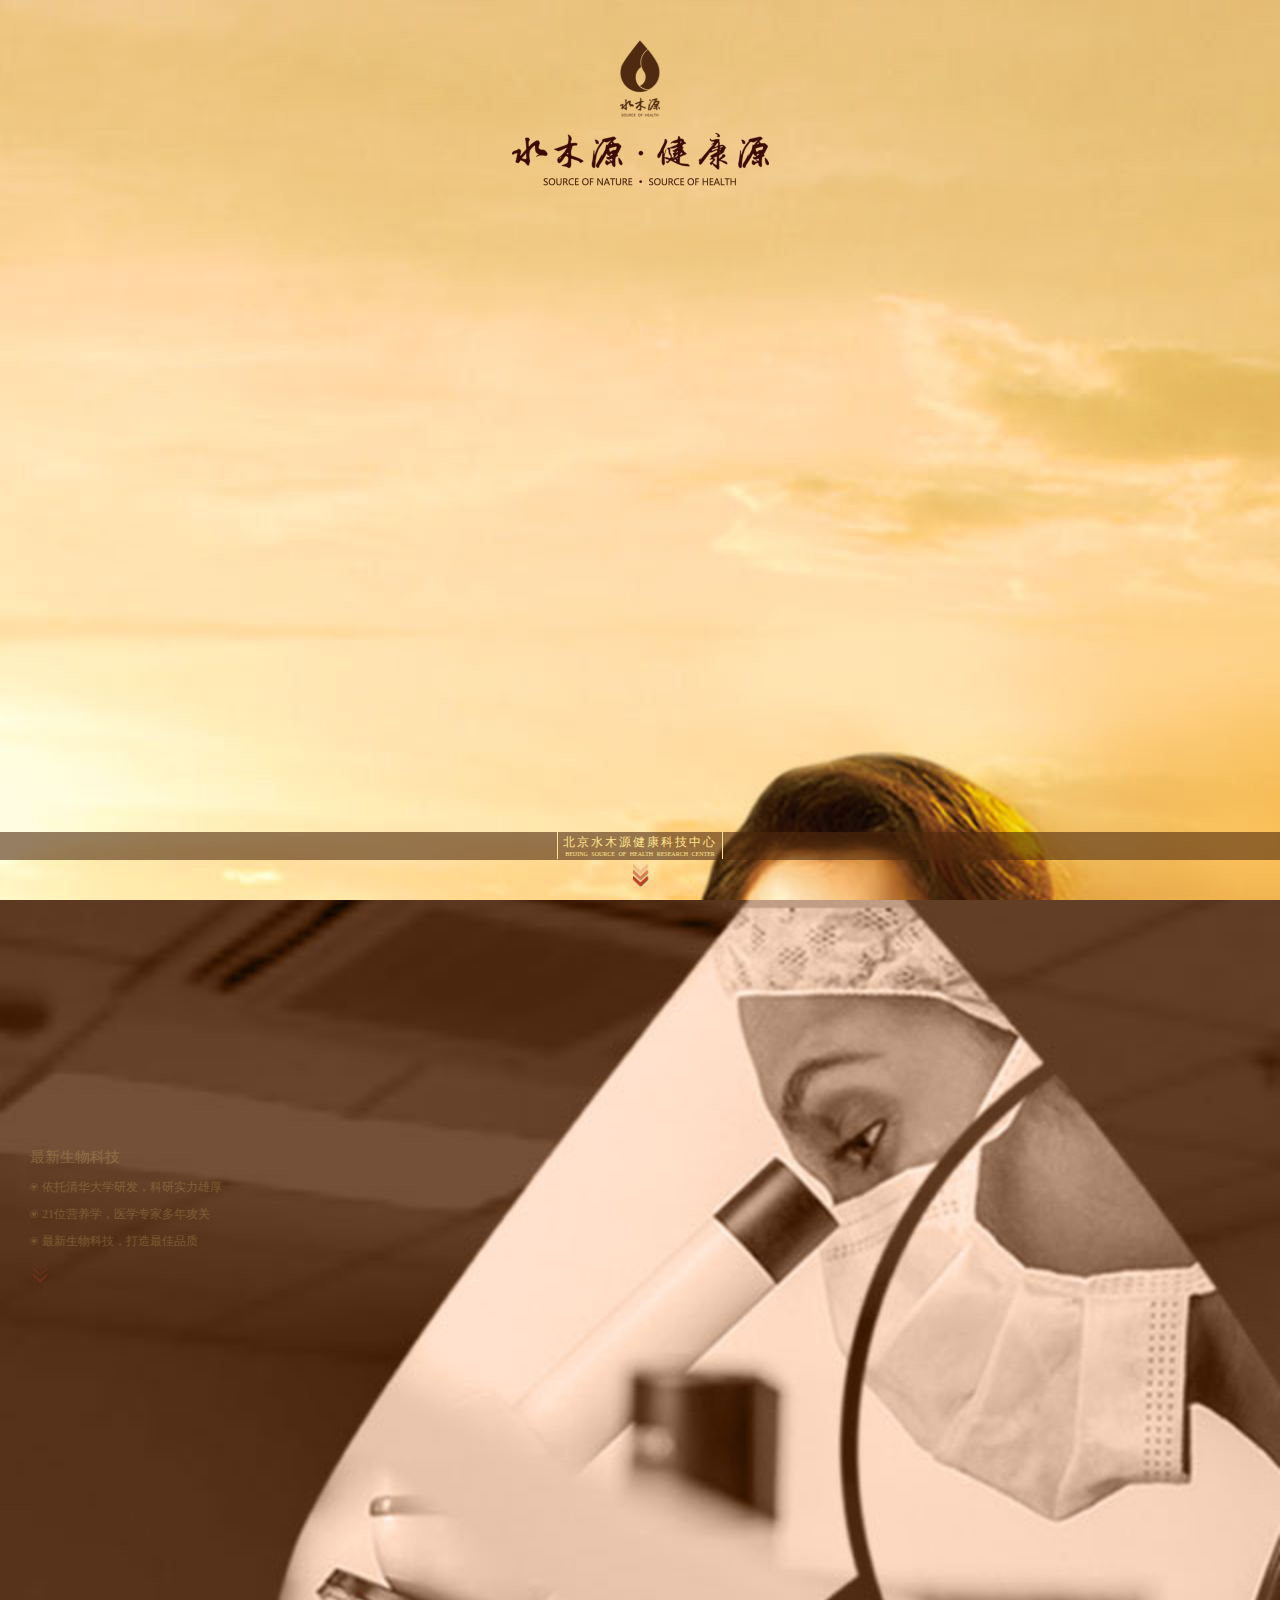
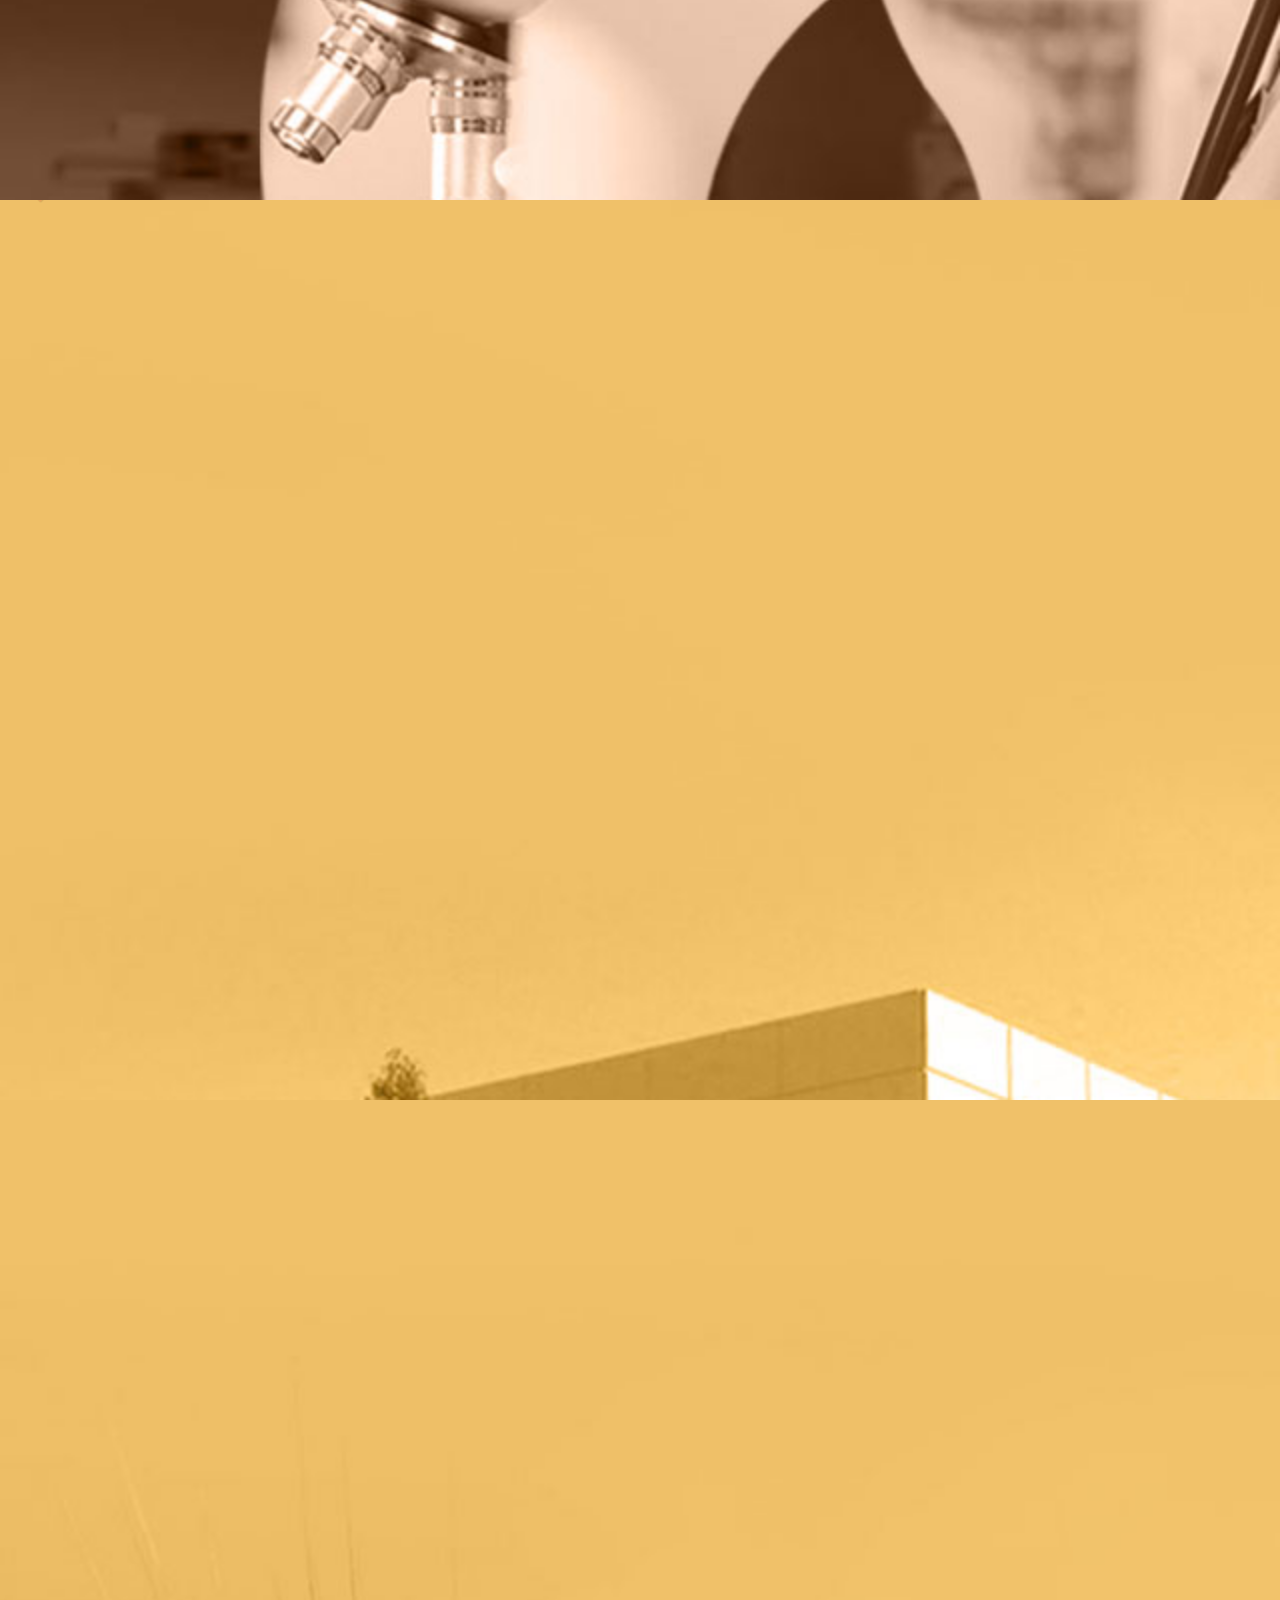
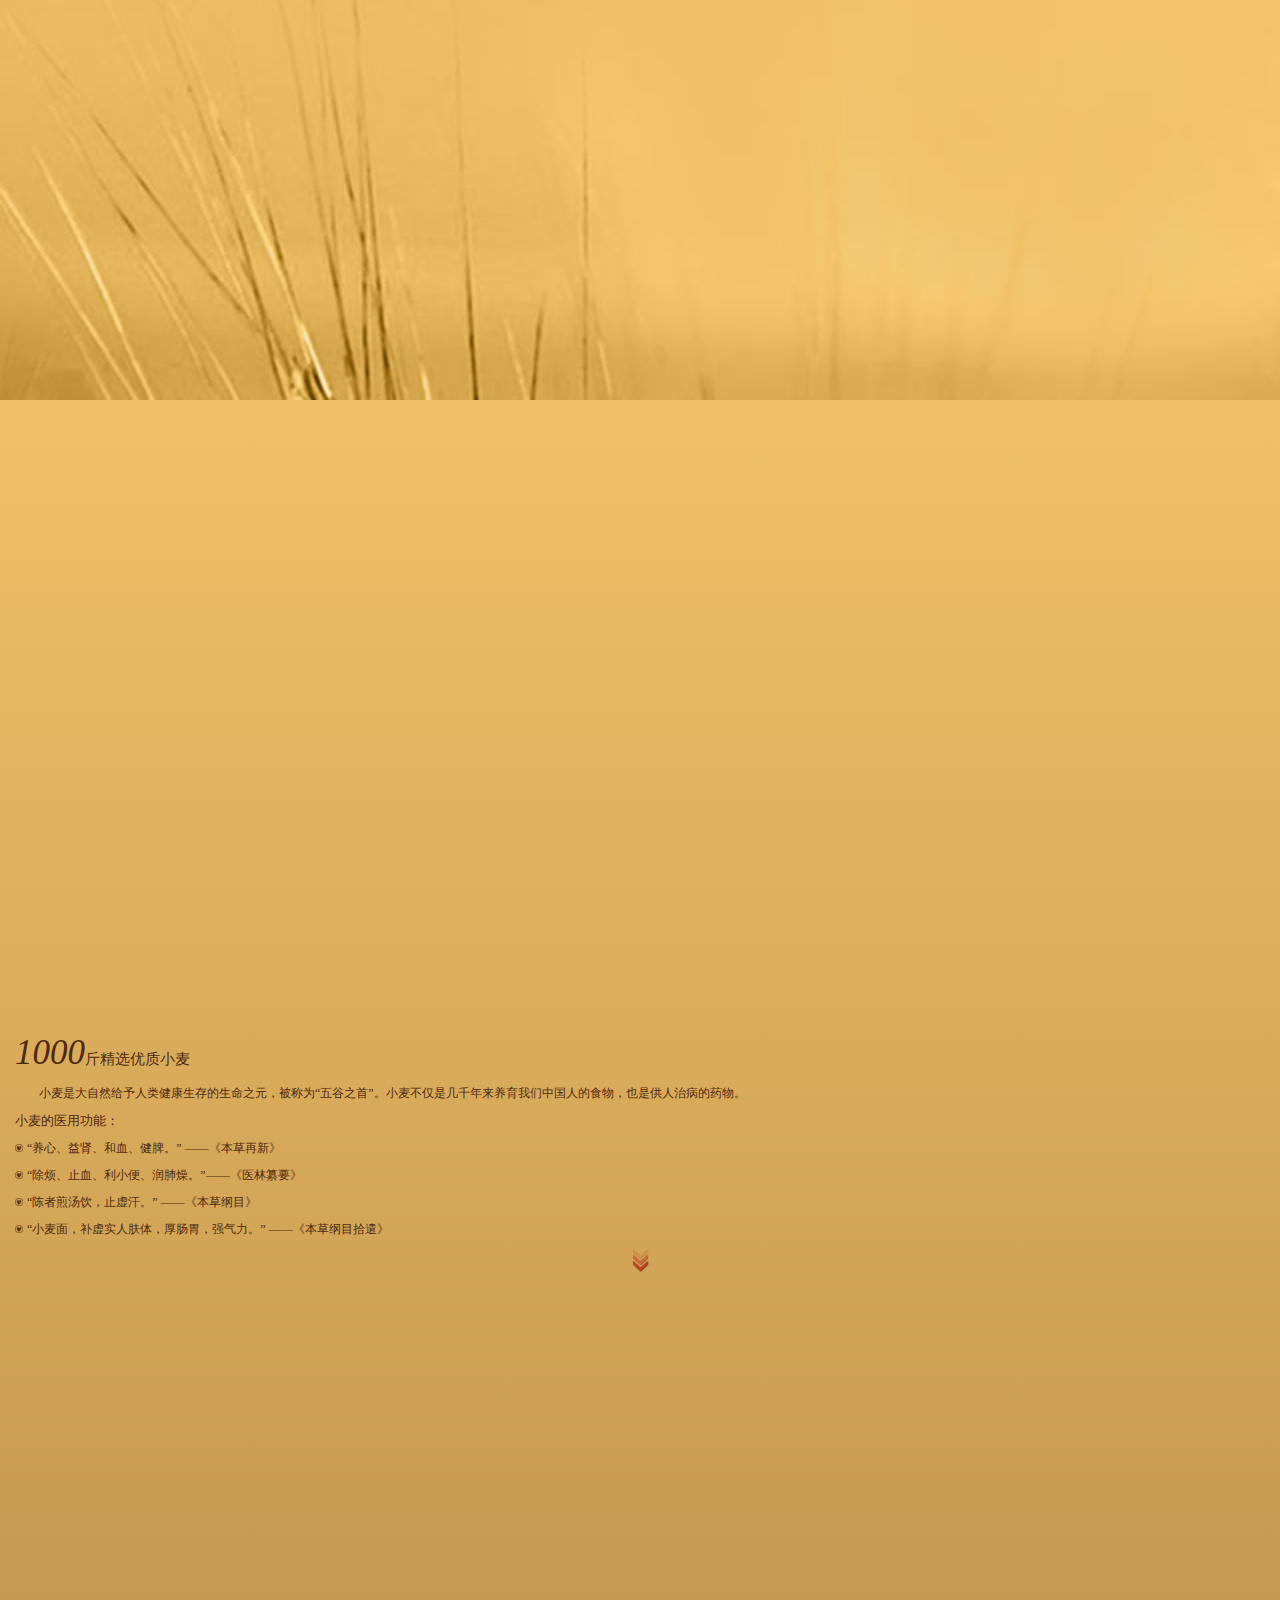
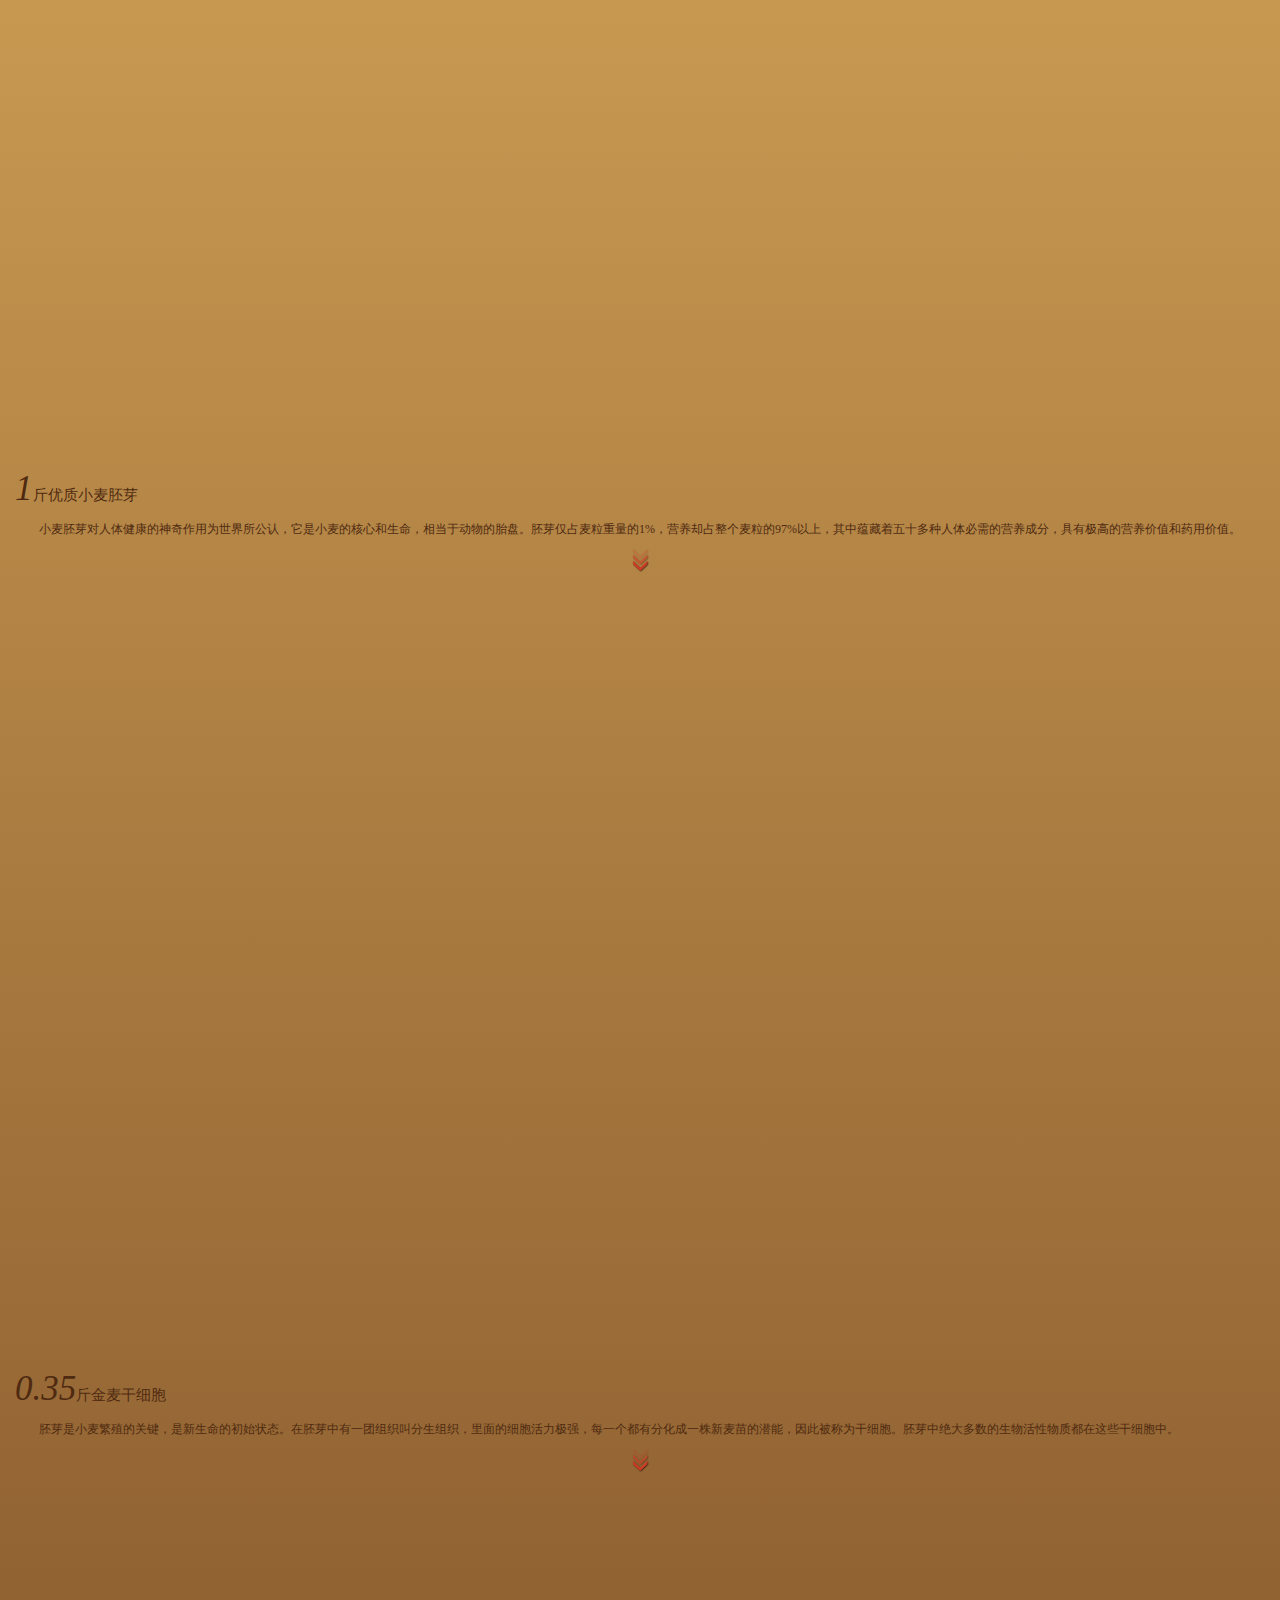
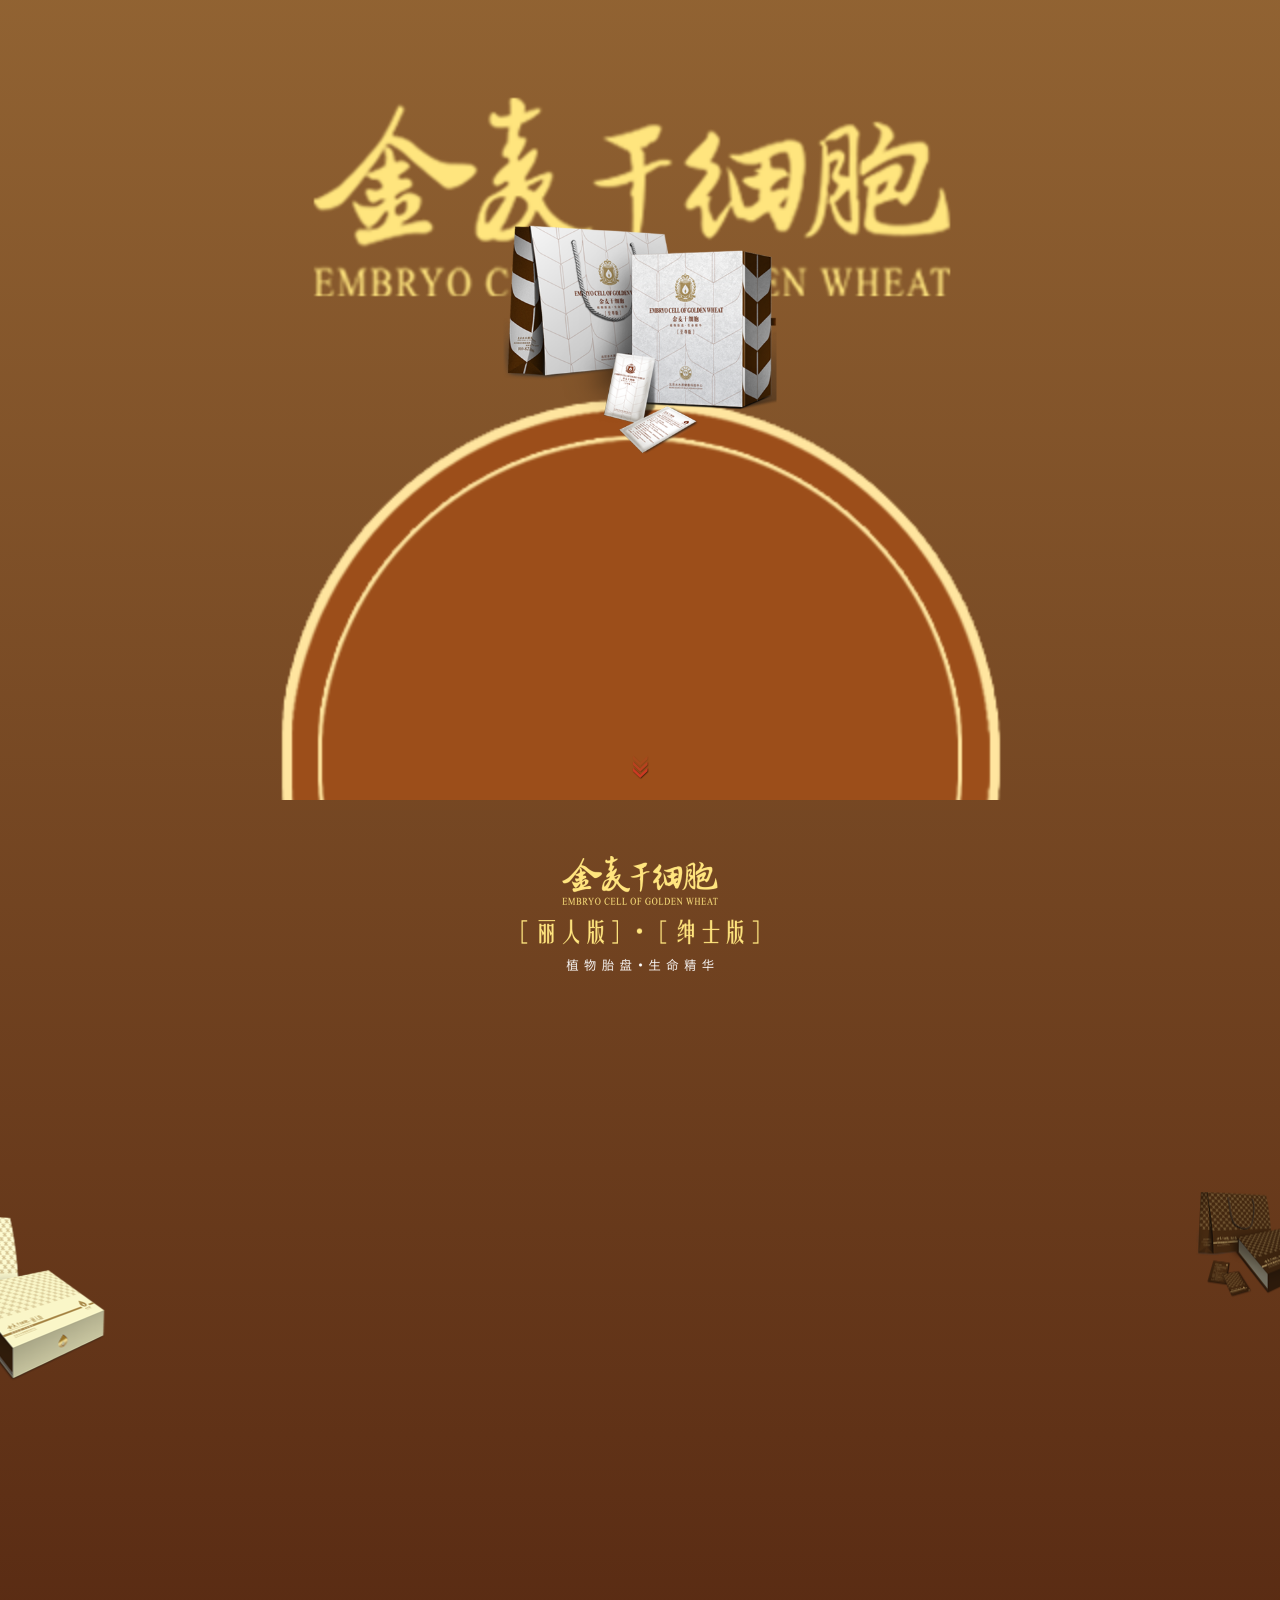
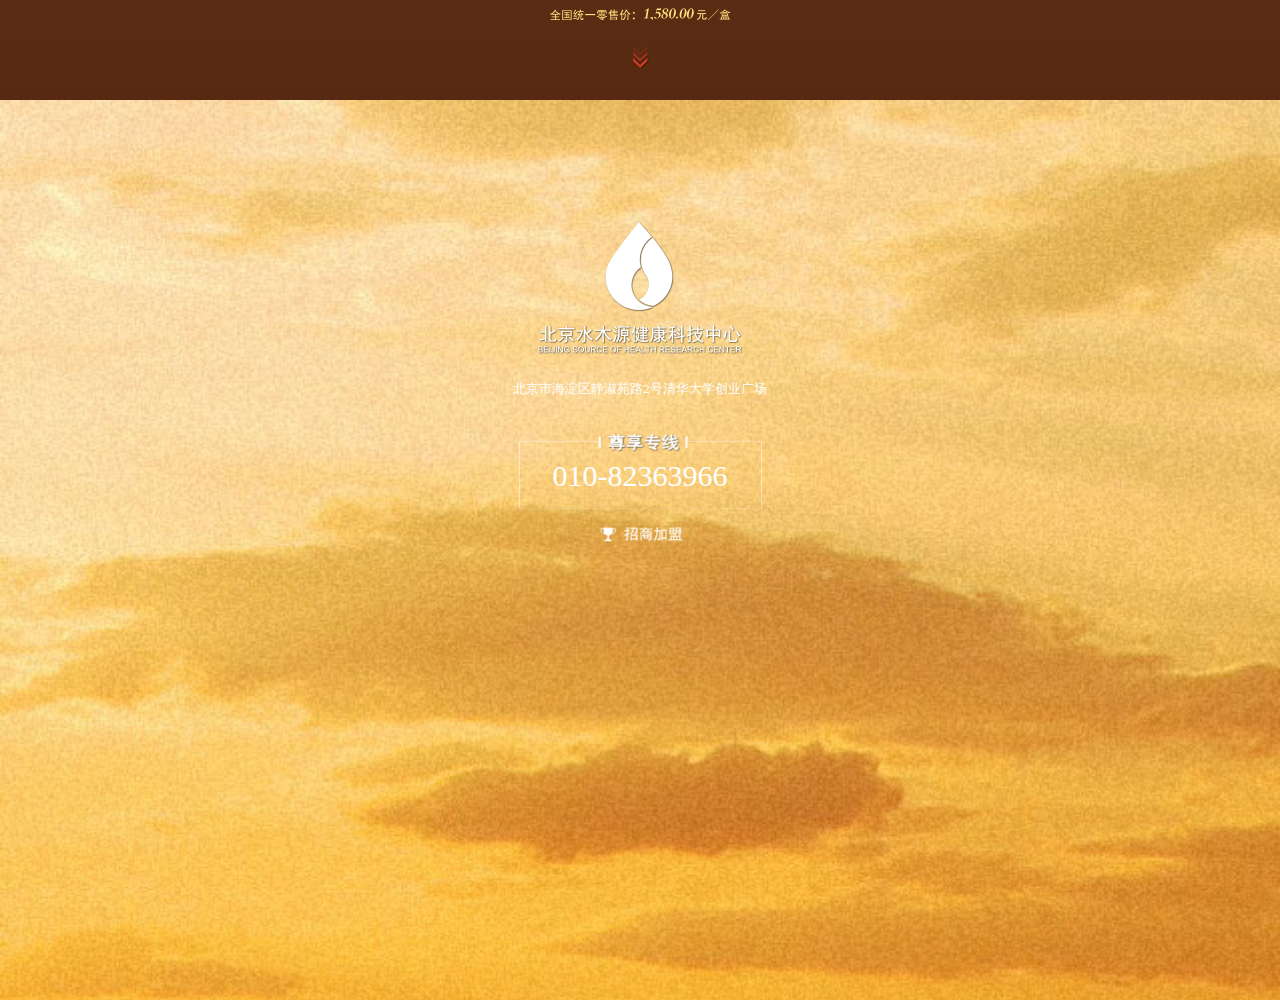
<file: index.html>
<!DOCTYPE html>
<html lang="en">
<head>
	<meta charset="UTF-8">
	<meta name="viewport" content="width=device-width, height=device-height, initial-scale=1.0, minimum-scale=1.0, maximum-scale=1.0, user-scalable=no" />
	<title></title>
	<link rel="stylesheet" type="text/css" href="./static/css/main.css">
	<script src="./static/js/jquery-2.1.3.min.js"></script>
	<script defer src="./static/js/skrollr.min.js"></script>
	<script defer src="./static/js/main.js"></script>
	<!--
	<link rel="stylesheet/less" type="text/css" href="./static/less/main.less">
	<script>
		less = {
			env: "development",
			relativeUrls: true
		};
	</script>
	<script src="./static/js/less.js"></script>
	<script>
		less.watch();
	</script>
	<script defer src="__STATIC__/mob/core/libs/js/require.js" data-main="__STATIC__/mob/event/detail/js/main.js?r=01109000"></script>
	-->
</head>
<body>
	<div id="skrollr-body">
		<div class="page">
			<div class="logo"></div>
			<div class="banner"></div>
			<div class="madou" data-0="transform:translate(0px,0px)" data-600="transform:translate(0px,50px)" ></div>
			<div class="signature"></div>
			<div class="company">
				<div class="text">
					<div class="zh">北京水木源健康科技中心</div>
					<div class="en">BEIJING SOURCE OF HEALTH RESEARCH CENTER</div>
				</div>
			</div>
			<a class="arrow"></a>
		</div>
		<div class="page" >
			<div class="text-box motion" data-0="transform:translate(0px,0px);opacity:1;" data--300="transform:translate(0px,-500px);opacity:0.2;" >
				<h1>最新生物科技</h1>
				<p>依托清华大学研发，科研实力雄厚</p>
				<p>21位营养学，医学专家多年攻关</p>
				<p>最新生物科技，打造最佳品质</p>
				<a class="arrow"></a>
			</div>
		</div>
		<div class="page">
			<div class="text-box motion dark" data-0="transform:translate(0px,0px);opacity:1;" data--200="transform:translate(0px,-230px);opacity:0.2;" >
				<h1>国际标准生产工艺</h1>
				<p>瑞士布勒集团胚芽分离设备</p>
				<p>国家GMP认证的保健食品生产车间</p>
				<p>独有的真空超低温冻干工艺（零下37度）</p>
				<p>确保胚芽中生物酶的全部活性</p>
				<a class="arrow"></a>
			</div>
		</div>
		<div class="page">
			<div class="text-box motion dark" data-0="transform:translate(0px,0px);opacity:1;" data--200="transform:translate(0px,-230px);opacity:0.2;" >
				<h1>万亩专属小麦种植基地</h1>
				<p>豫北地区国家优质小麦种植基地</p>
				<p>良种繁育，土壤肥沃，科学管理</p>
				<p>确保每一棵小麦的健康品质</p>
				<a class="arrow"></a>
			</div>
		</div>
		<div class="page-gradient">
			<div class="page">
				<div class="mailis left motion" data-900="transform:translate(6px,1000px) scale(0.8,0.8);opacity:1;" data-1000="opacity:0" data--300="transform:translate(-50px,0px) scale(0.6,0.6);opacity:0;" data-0="opacity:1"></div>
				<div class="mailis right motion" data-900="transform:translate(-6px,1000px) scale(0.8,0.8);opacity:1;" data-1000="opacity:0" data--300="transform:translate(50px,0px) scale(0.8,0.6);opacity:0;" data-0="opacity:1"></div>
				<div class="maili motion"></div>
				<div class="text-box dark" data-0="transform:translate(0px,0px);opacity:1;" data--100="transform:translate(0px,-400px);opacity:0;" >
					<h1><span class="num-em">1000</span>斤精选优质小麦</h1>
					<div class="desc">小麦是大自然给予人类健康生存的生命之元，被称为“五谷之首”。小麦不仅是几千年来养育我们中国人的食物，也是供人治病的药物。</div>
					<h2>小麦的医用功能：</h2>
					<p>“养心、益肾、和血、健脾。”    ——《本草再新》</p>
					<p>“除烦、止血、利小便、润肺燥。”——《医林纂要》</p>
					<p>“陈者煎汤饮，止虚汗。”               ——《本草纲目》</p>
					<p>“小麦面，补虚实人肤体，厚肠胃，强气力。”  ——《本草纲目拾遣》</p> 
					<a class="arrow"></a>
				</div>
			</div>
			<div class="page">
				<div class="text-box dark" data-0="transform:translate(0px,0px);opacity:1;" data--100="transform:translate(0px,-400px);opacity:0;" >
					<h1><span class="num-em">1</span>斤优质小麦胚芽</h1>
					<div class="desc">小麦胚芽对人体健康的神奇作用为世界所公认，它是小麦的核心和生命，相当于动物的胎盘。胚芽仅占麦粒重量的1%，营养却占整个麦粒的97%以上，其中蕴藏着五十多种人体必需的营养成分，具有极高的营养价值和药用价值。</div>
					<a class="arrow"></a>
				</div>
			</div>
			<div class="page">
				<div class="mai left motion" data--10="transform:translate(-20px,-50px);opacity:0;" data-35="transform:translate(0px,90px);opacity:1;"></div>
				<div class="mai right motion" data--10="transform:translate(20px,-50px);opacity:0;" data-35="transform:translate(0px,90px);opacity:1;"></div>
				<div class="text-box dark" data-0="transform:translate(0px,0px);opacity:1;" data--100="transform:translate(0px,-400px);opacity:0;" >
					<h1><span class="num-em">0.35</span>斤金麦干细胞</h1>
					<div class="desc"> 胚芽是小麦繁殖的关键，是新生命的初始状态。在胚芽中有一团组织叫分生组织，里面的细胞活力极强，每一个都有分化成一株新麦苗的潜能，因此被称为干细胞。胚芽中绝大多数的生物活性物质都在这些干细胞中。</div>
					<a class="arrow"></a>
				</div>
			</div>
			<div class="page">
				<div class="gift motion" data-0="transform:translate(0px,0px) scale(1,1);"  data--300="transform:translate(0px,100px) scale(1.3,1.3);"></div>
				<a class="arrow"></a>
			</div>
			<div class="page">
				<div class="banner"></div>
				<div class="g1 motion" data--100="transform:translate(200px,50px);" data-0="transform:translate(0px,0px);"></div>
				<div class="g2 motion" data--100="transform:translate(-260px,50px);" data-0="transform:translate(0px,0px);"></div>
				<div class="price"></div>
				<a class="arrow"></a>
			</div>
		</div>
		<div class="page">
			<div class="banner"></div>
			<div class="addr">北京市海淀区静淑苑路2号清华大学创业广场</div>
			<div class="hotline">
				<a href="tel:010-82363966">010-82363966</a>
			</div>
		</div>
	</div>
</body>
</html>
</file>
<file: static/css/main.css>
/* Copyright (c) 2009, Yahoo! Inc. All rights reserved.
Code licensed under the BSD License:
http://developer.yahoo.net/yui/license.txt
version: 2.8.0r4 */
html {
  color: #333;
  background: #FFF;
  direction: ltr;
}
body,
div,
dl,
dt,
dd,
ul,
ol,
li,
h1,
h2,
h3,
h4,
h5,
h6,
pre,
code,
form,
fieldset,
legend,
input,
button,
textarea,
p,
blockquote,
th,
td {
  margin: 0;
  padding: 0;
}
table {
  border-collapse: collapse;
  border-spacing: 0;
}
fieldset,
img {
  border: 0;
}
address,
caption,
cite,
code,
dfn,
em,
strong,
th,
var,
optgroup {
  font-style: inherit;
  font-weight: inherit;
}
del,
ins {
  text-decoration: none;
}
li {
  list-style: none;
}
caption,
th {
  text-align: left;
}
h1,
h2,
h3,
h4,
h5,
h6 {
  font-size: 100%;
  font-weight: normal;
}
q:before,
q:after {
  content: '';
}
abbr,
acronym {
  border: 0;
  font-variant: normal;
}
sup {
  vertical-align: baseline;
}
sub {
  vertical-align: baseline;
}
legend {
  color: #000;
}
input,
button,
textarea,
select,
optgroup,
option {
  font-family: inherit;
  font-size: inherit;
  font-style: inherit;
  font-weight: inherit;
}
input,
button,
textarea,
select {
  *font-size: 100%;
}
.page {
  position: relative;
  width: 100%;
  box-sizing: border-box;
  overflow: hidden;
  background-repeat: no-repeat;
  background-position: top center;
  background-size: cover;
}
.arrow {
  position: absolute;
  width: 20px;
  height: 25px;
  background: url(../img/arrow.png) no-repeat center center;
  background-size: cover;
}
.maili {
  position: absolute;
  width: 105px;
  height: 230px;
  top: 50px;
  left: 0;
  right: 0;
  margin: auto;
  background: url(../img/mailis.png) no-repeat top center;
  background-size: cover;
}
span.num-em {
  font-size: 35px;
  font-style: italic;
}
.text-box,
.dark {
  color: #ffe57e;
  position: absolute;
}
.text-box h1 {
  font-size: 15px;
  margin-bottom: 12px;
}
.text-box h2 {
  font-size: 13px;
  margin: 10px 0;
}
.text-box .desc {
  font-size: 12px;
  text-indent: 2em;
  margin-bottom: 10px;
}
.text-box p {
  font-size: 12px;
  margin-bottom: 10px;
}
.text-box p:before {
  content: "";
  display: inline-block;
  width: 8px;
  height: 8px;
  margin-right: 4px;
  background: url(../img/tpre.png) no-repeat center center;
  background-size: cover;
}
.dark {
  color: #4f2a11;
}
.dark p:before {
  background-image: url(../img/tpre2.png);
}
.page-1 {
  padding-top: 40px;
}
.page-1 .arrow {
  bottom: 12px;
  left: 0;
  right: 0;
  margin: auto;
}
.page-1 .logo {
  width: 40px;
  height: 78px;
  background: url(../img/logo.png) no-repeat center center;
  background-size: cover;
  margin: auto;
}
.page-1 .banner {
  width: 257px;
  height: 55px;
  background: url(../img/banner.png) no-repeat center center;
  background-size: cover;
  margin: 15px auto 0;
}
.page-1 .madou {
  display: none;
  position: absolute;
  right: 10px;
  width: 190px;
  bottom: -20%;
  height: 430px;
  background: url(../img/madou.png) no-repeat center center;
  background-size: cover;
  margin: 15px auto 0;
}
.page-1 .signature {
  display: none;
  position: absolute;
  width: 93px;
  height: 48px;
  top: 335px;
  left: 37px;
  background: url(../img/signature.png) no-repeat center center;
  background-size: cover;
  margin: 15px auto 0;
}
.page-1 .company {
  position: absolute;
  left: 0;
  right: 0;
  bottom: 40px;
  background-color: rgba(80, 42, 13, 0.6);
  color: #ffe48f;
  font-size: 12px;
  text-align: center;
}
.page-1 .company .text {
  display: inline-block;
  text-align: center;
  box-sizing: border-box;
  border: 1px solid #ffe48f;
  border-width: 0 1px 0;
  padding: 2px 5px;
}
.page-1 .company .zh {
  letter-spacing: 2px;
}
.page-1 .company .en {
  font-size: 6px;
  word-spacing: 2px;
}
.page-gradient {
  background: -webkit-linear-gradient(top, #f0c167, #572912);
}
.page-gradient .page {
  overflow: visible;
}
.mailis {
  position: absolute;
  top: -10px;
  width: 150px;
  height: 275px;
  background: no-repeat center center;
  background-size: cover;
}
.left {
  position: absolute;
  top: -10px;
  width: 150px;
  height: 275px;
  background: no-repeat center center;
  background-size: cover;
  left: 0px;
  background-image: url(../img/maili-left.png);
}
.right {
  position: absolute;
  top: -10px;
  width: 150px;
  height: 275px;
  background: no-repeat center center;
  background-size: cover;
  height: 280px;
  top: -5px;
  right: 10px;
  background-image: url(../img/maili-right.png);
}
.page-2 .text-box {
  left: 30px;
  bottom: 40px;
}
.page-3 .text-box {
  left: 30px;
  top: 70px;
}
.page-4 .text-box {
  right: 30px;
  top: 70px;
}
.page-5 .text-box,
.page-6 .text-box,
.page-7 .text-box {
  right: 15px;
  left: 15px;
  bottom: 52px;
}
.page-5 .text-box .arrow,
.page-6 .text-box .arrow,
.page-7 .text-box .arrow {
  left: 0;
  right: 0;
  margin: auto;
}
.page-5 .mai,
.page-6 .mai,
.page-7 .mai {
  position: absolute;
  top: -10px;
  width: 95px;
  height: 209px;
  background: no-repeat center center;
  background-size: cover;
}
.page-5 .mai.left,
.page-6 .mai.left,
.page-7 .mai.left {
  background-image: url(../img/double-maili-left.png) !important;
}
.page-5 .mai.right,
.page-6 .mai.right,
.page-7 .mai.right {
  background-image: url(../img/double-maili-right.png) !important;
}
.page-8 {
  background-image: url(../img/page-8-bg.png);
}
.page-8 .gift {
  position: absolute;
  left: 0;
  right: 0;
  margin: auto;
  top: 28%;
  width: 210px;
  height: 176px;
  background: url(../img/gift-1.png) no-repeat center center;
  background-size: cover;
}
.page-8 .arrow {
  left: 0;
  right: 0;
  bottom: 20px;
  margin: auto;
}
.page-9 {
  overflow: hidden !important;
}
.page-9 .banner {
  position: absolute;
  width: 245px;
  height: 120px;
  left: 0;
  right: 0;
  top: 56px;
  margin: auto;
  background: url(../img/ganxibao.png) no-repeat center center;
  background-size: cover;
}
.page-9 .g1 {
  position: absolute;
  top: 38%;
  right: 12%;
  width: 130px;
  height: 106px;
  background: url(../img/gift-2.png) no-repeat center center;
  background-size: cover;
}
.page-9 .g2 {
  position: absolute;
  top: 40%;
  left: 12%;
  width: 212px;
  height: 171px;
  background: url(../img/gift-3.png) no-repeat center center;
  background-size: cover;
}
.page-9 .price {
  position: absolute;
  width: 180px;
  height: 12px;
  left: 0;
  right: 0;
  margin: auto;
  background: url(../img/lirenbantext.png) no-repeat center center;
  background-size: cover;
  bottom: 80px;
}
.page-9 .arrow {
  left: 0;
  right: 0;
  bottom: 30px;
  margin: auto;
}
.page-10 .banner {
  position: absolute;
  width: 210px;
  height: 135px;
  left: 0;
  right: 0;
  margin: auto;
  top: 120px;
  background: url(../img/smy-logo.png) no-repeat center center;
  background-size: cover;
}
.page-10 .addr {
  position: absolute;
  top: 280px;
  left: 0;
  right: 0;
  margin: auto;
  font-size: 13px;
  color: #fff;
  text-align: center;
}
.page-10 .hotline {
  position: absolute;
  left: 0;
  right: 0;
  top: 330px;
  margin: auto;
  width: 245px;
  height: 117px;
  background: url(../img/hotline-bg.png) no-repeat center center;
  background-size: cover;
}
.page-10 .hotline a {
  position: absolute;
  top: 0;
  bottom: 0;
  left: 0;
  right: 0;
  margin: auto;
  font-size: 30px;
  color: #fff;
  text-decoration: none;
  text-align: center;
  height: 60px;
}
</file>
